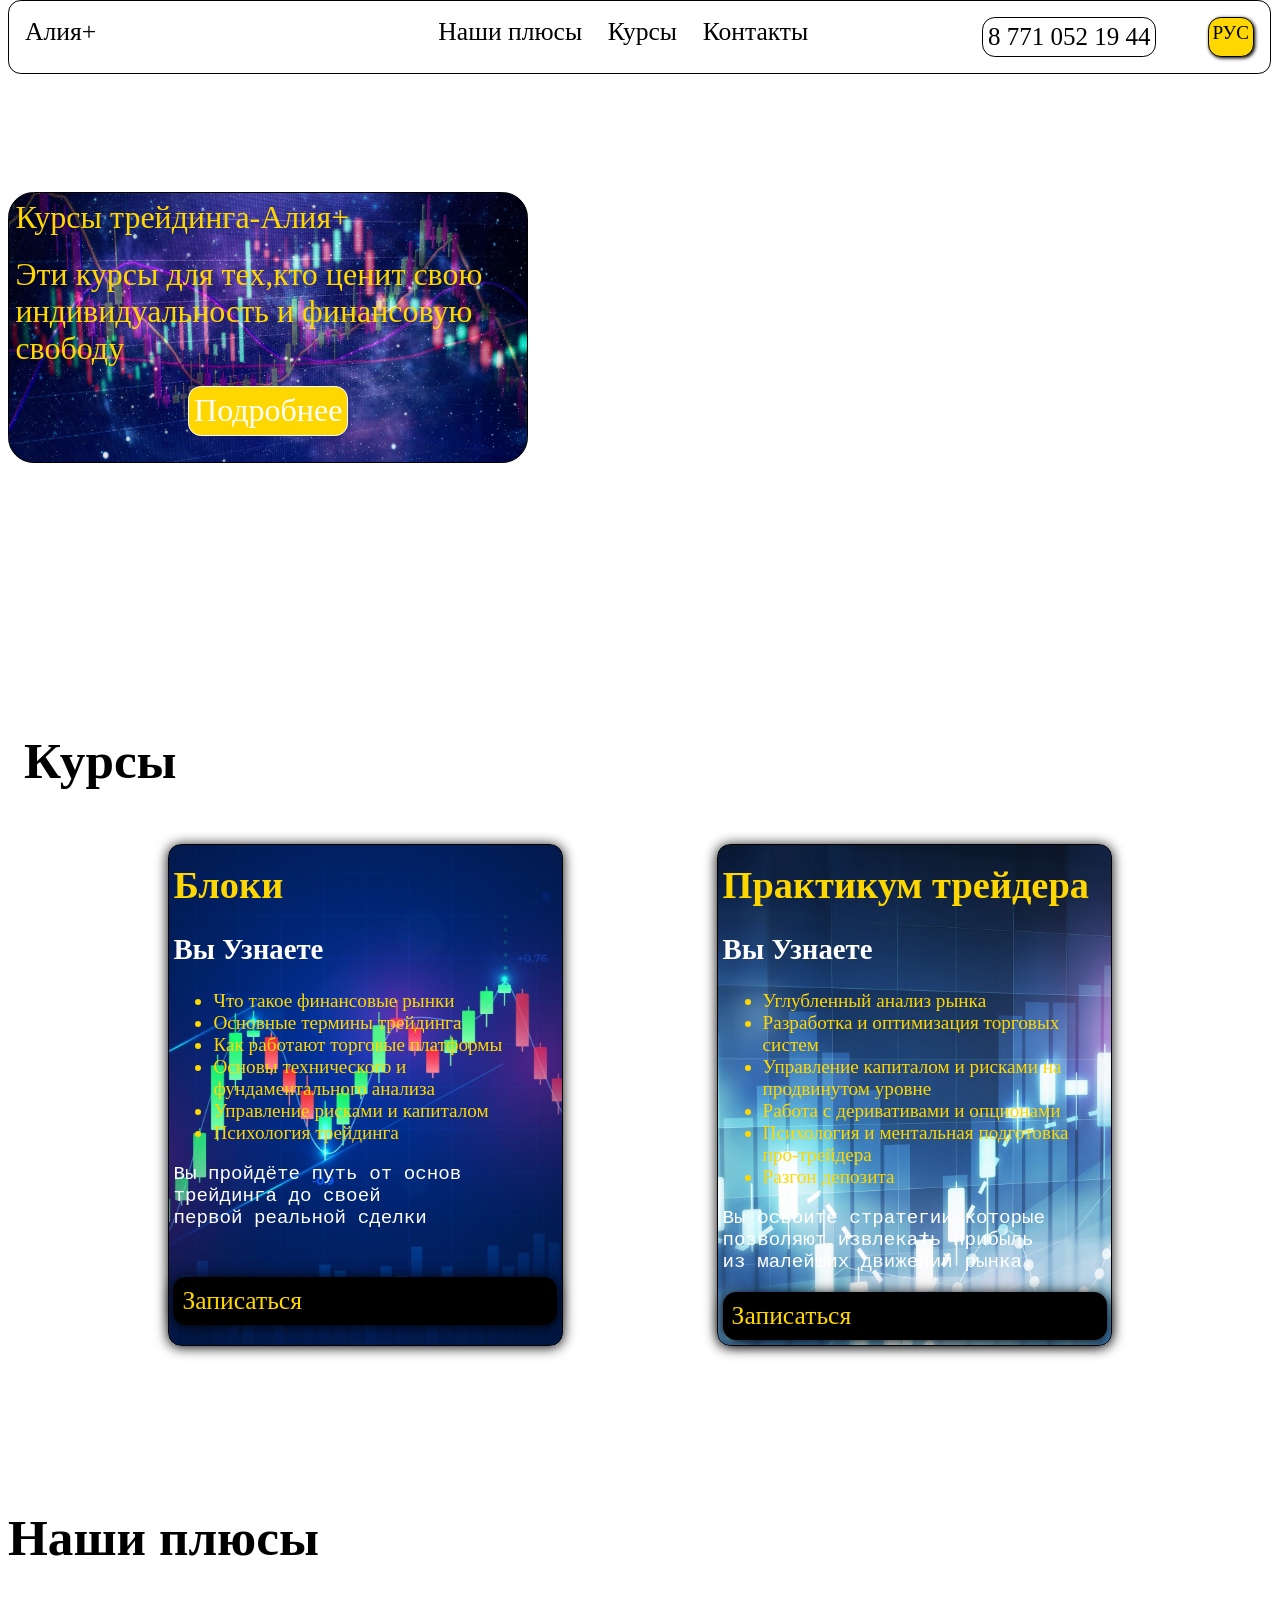
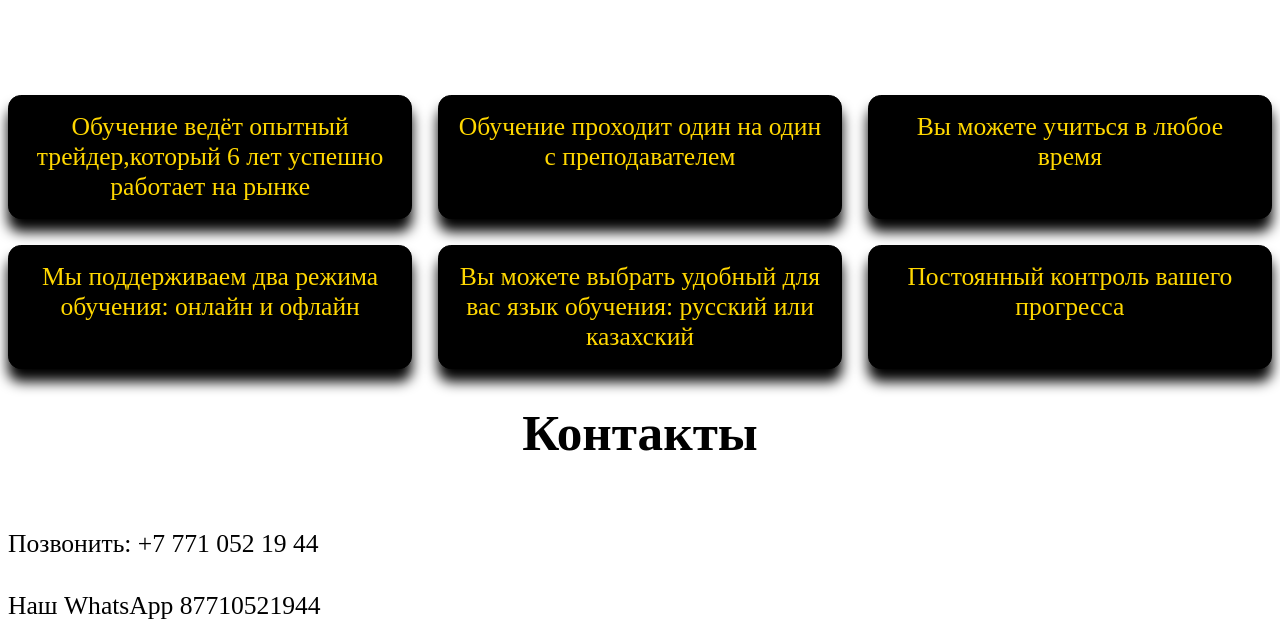
<file: index.html>
<!DOCTYPE html>
<html lang="ru">
<head>
  <meta charset="UTF-8">
  <meta name="viewport" content="width=device-width, initial-scale=1.0">

  <!-- 🔹 Заголовок страницы -->
  <title>Курсы трейдинга в Казахстане — Алия+ | Обучение трейдингу и инвестициям</title>

  <!-- 🔹 Описание сайта -->
  <meta name="description" content="Онлайн-курсы трейдинга от Алия+. Обучение трейдингу и инвестициям с нуля. Финансовая грамотность, инвестиции и трейдинг в Казахстане.">
  
  <!-- 🔹 Ключевые слова -->
  <meta name="keywords" content="курсы трейдинга, обучение трейдингу, трейдинг Казахстан, инвестиции, финансовая грамотность, Алия+, трейдинг онлайн, курсы трейдинга Казахстан">

  <!-- 🔹 Автор -->
  <meta name="author" content="Алия+">

  <!-- 🔹 Цвет вкладки браузера -->
  <meta name="theme-color" content="#ffffff">

  <!-- 🔹 Иконка сайта -->
  <link rel="icon" type="image/png" href="logo.png">
  <link rel="shortcut icon" type="image/png" href="logo.png">

  <!-- 🔹 Open Graph (для соцсетей) -->
  <meta property="og:title" content="Курсы трейдинга — Алия+">
  <meta property="og:description" content="Онлайн-обучение трейдингу и инвестициям в Казахстане. Стань уверенным трейдером с нуля вместе с Алия+.">
  <meta property="og:image" content="https://aliya-plus.kz/logo.png">
  <meta property="og:url" content="https://aliya-plus.kz">
  <meta property="og:type" content="website">
  <meta property="og:locale" content="ru_RU">
  <meta property="og:locale:alternate" content="kk_KZ">

  <!-- 🔹 Казахская версия -->
  <meta name="description" lang="kk" content="Aлия+ курстары — трейдингке, қаржыға және инвестицияға үйретеміз. Нөлден бастап сенімді трейдер болуға көмектесеміз.">
  <meta name="keywords" lang="kk" content="трейдинг курстары, трейдинг үйрену, қаржы, инвестиция, Алия+, трейдинг Қазақстан, онлайн курстар">
  <link rel="stylesheet" href="text.css">
</head>
<body  >
   
    <div id="sticky_part">
    <a  href="#border1" id="name_course">Алия+</a>
    <div id="center_sticky_part">
   <a href="#we123" id="we">Наши плюсы</a>
    <a href="#course222" id="course">Курсы</a>
    <a href="#contact12" id="contact" >Контакты </a>
    </div>
    <div id="right_stycky_part">
    <a href="https://wa.me/77710521944"id="phone_number"  >8 771 052 19 44</a>
    <a href="k.index.html" id="translate">РУС</a></div>
    </div>
    <div id="border1">
    <a id="text1">Курсы трейдинга-Алия+  </a>
 <a id="text_in_border">Эти курсы для тех,кто ценит свою индивидуальность и финансовую свободу</a>
<a href="#course222" id="text11">Подробнее</a>
</div>
<h1 id="course222">Курсы</h1>
<div id="position_course">
<div id="course1" >
<h1 id="name_course1">Блоки </h1>
<h2 id="name_course2">Вы Узнаете</h2>
<ul id="name_course3">
<li>Что такое финансовые рынки </li>
<li>Основные термины трейдинга </li>
<li>Как работают торговые платформы </li>
<li>Основы технического и фундаментального анализа</li>
<li>Управление рисками и капиталом</li>
<li>Психология трейдинга</li>
</ul>
<pre id="name_course4">Вы пройдёте путь от основ
трейдинга до своей
первой реальной сделки</pre>
<a href="https://wa.me/77710521944" id="to_enroll1">Записаться</a>
</div>

<div id="course2">
    <h1 id="name_course12">Практикум трейдера</h1>
    <h2 id="name_course13">Вы Узнаете</h2>
    <ul id="name_course14">
    <li>Углубленный анализ рынка </li>
    <li>Разработка и оптимизация торговых систем</li>
    <li>Управление капиталом и рисками на продвинутом уровне</li>
    <li>Работа с деривативами и опционами</li>
    <li>Психология и ментальная подготовка про-трейдера</li>
    <li>Разгон депозита</li>
</ul>
<pre id="name_course15">Вы освоите стратегии которые
позволяют извлекать прибыль
из малейших движений рынка. </pre>
<a href="https://wa.me/77710521944" id="to_enroll2">Записаться</a>
</div>
</div>
      <div>
<h1 id="we123">Наши плюсы</h1>
        <div class="our_plus1">
<div class="our_plus">Обучение ведёт опытный трейдер,который 6 лет успешно работает на рынке</div>
<div class="our_plus">Обучение проходит один на один с преподавателем </div>
<div class="our_plus">Вы можете учиться в любое время</div>
<div class="our_plus">Мы поддерживаем два режима обучения: онлайн и офлайн</div>
<div class="our_plus">Вы можете выбрать удобный для вас язык обучения: русский или казахский</div>
<div class="our_plus" >Постоянный контроль вашего прогресса</div>
</div></div>
<h1 id="contact12">Контакты</h1>
<div>
<a href="tel:+77710521944" class="phone">Позвонить: +7 771 052 19 44</a>
<a href="https://wa.me/77710521944" class="phone">Наш WhatsApp 87710521944</a>
</div>
</body>
</html>
</file>
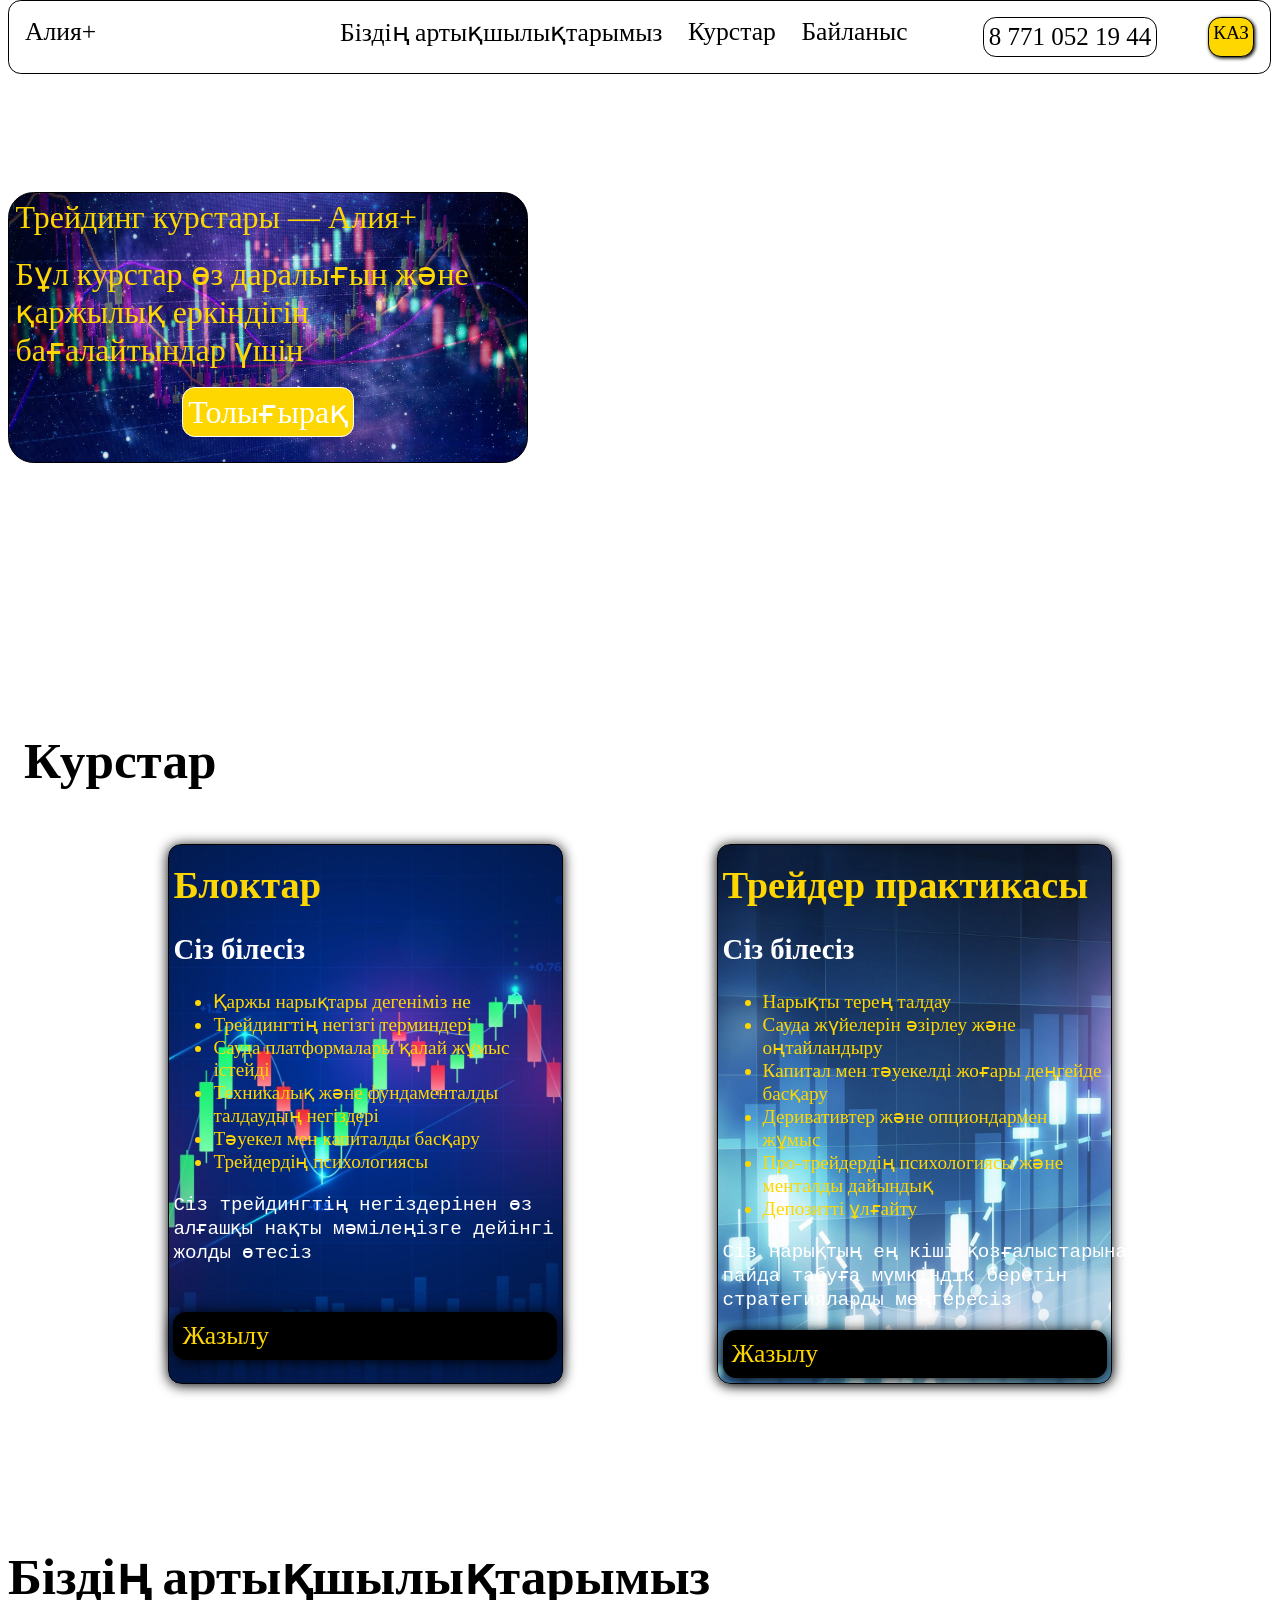
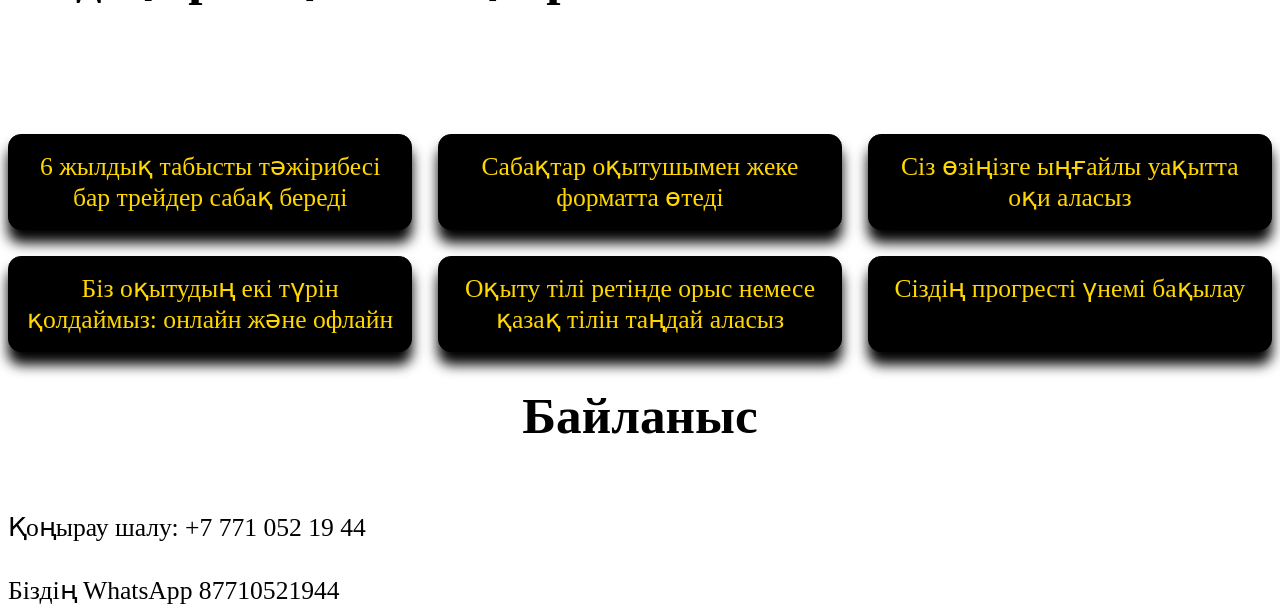
<file: k.index.html>
<!DOCTYPE html>
<html lang="ru">
<head>
  <meta charset="UTF-8">
  <meta name="viewport" content="width=device-width, initial-scale=1.0">

  <!-- 🔹 Заголовок страницы -->
  <title>Курсы трейдинга в Казахстане — Алия+ | Обучение трейдингу и инвестициям</title>

  <!-- 🔹 Описание сайта -->
  <meta name="description" content="Онлайн-курсы трейдинга от Алия+. Обучение трейдингу и инвестициям с нуля. Финансовая грамотность, инвестиции и трейдинг в Казахстане.">
  
  <!-- 🔹 Ключевые слова -->
  <meta name="keywords" content="курсы трейдинга, обучение трейдингу, трейдинг Казахстан, инвестиции, финансовая грамотность, Алия+, трейдинг онлайн, курсы трейдинга Казахстан">

  <!-- 🔹 Автор -->
  <meta name="author" content="Алия+">

  <!-- 🔹 Цвет вкладки браузера -->
  <meta name="theme-color" content="#ffffff">

  <!-- 🔹 Иконка сайта -->
  <link rel="icon" type="image/png" href="logo.png">
  <link rel="shortcut icon" type="image/png" href="logo.png">

  <!-- 🔹 Open Graph (для соцсетей) -->
  <meta property="og:title" content="Курсы трейдинга — Алия+">
  <meta property="og:description" content="Онлайн-обучение трейдингу и инвестициям в Казахстане. Стань уверенным трейдером с нуля вместе с Алия+.">
  <meta property="og:image" content="https://aliya-plus.kz/logo.png">
  <meta property="og:url" content="https://aliya-plus.kz">
  <meta property="og:type" content="website">
  <meta property="og:locale" content="ru_RU">
  <meta property="og:locale:alternate" content="kk_KZ">

  <!-- 🔹 Казахская версия -->
  <meta name="description" lang="kk" content="Aлия+ курстары — трейдингке, қаржыға және инвестицияға үйретеміз. Нөлден бастап сенімді трейдер болуға көмектесеміз.">
  <meta name="keywords" lang="kk" content="трейдинг курстары, трейдинг үйрену, қаржы, инвестиция, Алия+, трейдинг Қазақстан, онлайн курстар">
  <link rel="stylesheet" href="text.css">
</head>
<body  >
    <div id="sticky_part">
    <a  href="#border1" id="name_course">Алия+</a>
    <div id="center_sticky_part">
   <a href="#we123" id="we">Біздің артықшылықтарымыз</a>
    <a href="#course222" id="course">Курстар</a>
    <a href="#contact12" id="contact" >Байланыс </a>
    </div>
    <div id="right_stycky_part">
    <a href="https://wa.me/77710521944"id="phone_number"  >8 771 052 19 44</a>
    <a href="r.index.html" id="translate">КАЗ</a></div>
    </div>

    
    <div id="border1">
    <a id="text1">Трейдинг курстары — Алия+</a>
 <a id="text_in_border">Бұл курстар өз даралығын және қаржылық еркіндігін бағалайтындар үшін</a>
<a href="#course222" id="text11">Толығырақ</a>
</div>

<h1 id="course222">Курстар</h1>

<div id="position_course">
<div id="course1" >
<h1 id="name_course1">Блоктар </h1>
<h2 id="name_course2">Сіз білесіз</h2>
<ul id="name_course3">
<li>Қаржы нарықтары дегеніміз не </li>
<li>Трейдингтің негізгі терминдері </li>
<li>Сауда платформалары қалай жұмыс істейді </li>
<li>Техникалық және фундаменталды талдаудың негіздері</li>
<li>Тәуекел мен капиталды басқару</li>
<li>Трейдердің психологиясы</li>
</ul>
<pre id="name_course4">Сіз трейдингтің негіздерінен өз
алғашқы нақты мәмілеңізге дейінгі
жолды өтесіз</pre>
<a href="https://wa.me/77710521944" id="to_enroll1">Жазылу</a>
</div>

<div id="course2">
    <h1 id="name_course12">Трейдер практикасы</h1>
    <h2 id="name_course13">Сіз білесіз</h2>
    <ul id="name_course14">
    <li>Нарықты терең талдау</li>
    <li>Сауда жүйелерін әзірлеу және оңтайландыру</li>
    <li>Капитал мен тәуекелді жоғары деңгейде басқару</li>
    <li>Деривативтер және опциондармен жұмыс</li>
    <li>Про-трейдердің психологиясы және менталды дайындық</li>
    <li>Депозитті ұлғайту</li>
</ul>
<pre id="name_course15">Сіз нарықтың ең кіші қозғалыстарынан
пайда табуға мүмкіндік беретін
стратегияларды меңгересіз </pre>
<a href="https://wa.me/77710521944" id="to_enroll2">Жазылу</a>
    
</div>
</div>
  
      <div>
<h1 id="we123">Біздің артықшылықтарымыз</h1>
        <div class="our_plus1">
<div class="our_plus">6 жылдық табысты тәжірибесі бар трейдер сабақ береді</div>
<div class="our_plus">Сабақтар оқытушымен жеке форматта өтеді </div>
<div class="our_plus">Сіз өзіңізге ыңғайлы уақытта оқи аласыз</div>
<div class="our_plus">Біз оқытудың екі түрін қолдаймыз: онлайн және офлайн</div>
<div class="our_plus">Оқыту тілі ретінде орыс немесе қазақ тілін таңдай аласыз</div>
<div class="our_plus" >Сіздің прогресті үнемі бақылау</div>
</div></div>
<h1 id="contact12">Байланыс</h1>
<div>
<a href="tel:+77710521944" class="phone">Қоңырау шалу: +7 771 052 19 44</a>

<a href="https://wa.me/77710521944" class="phone">Біздің WhatsApp 87710521944</a>

</div>
</body>
</html>
</file>
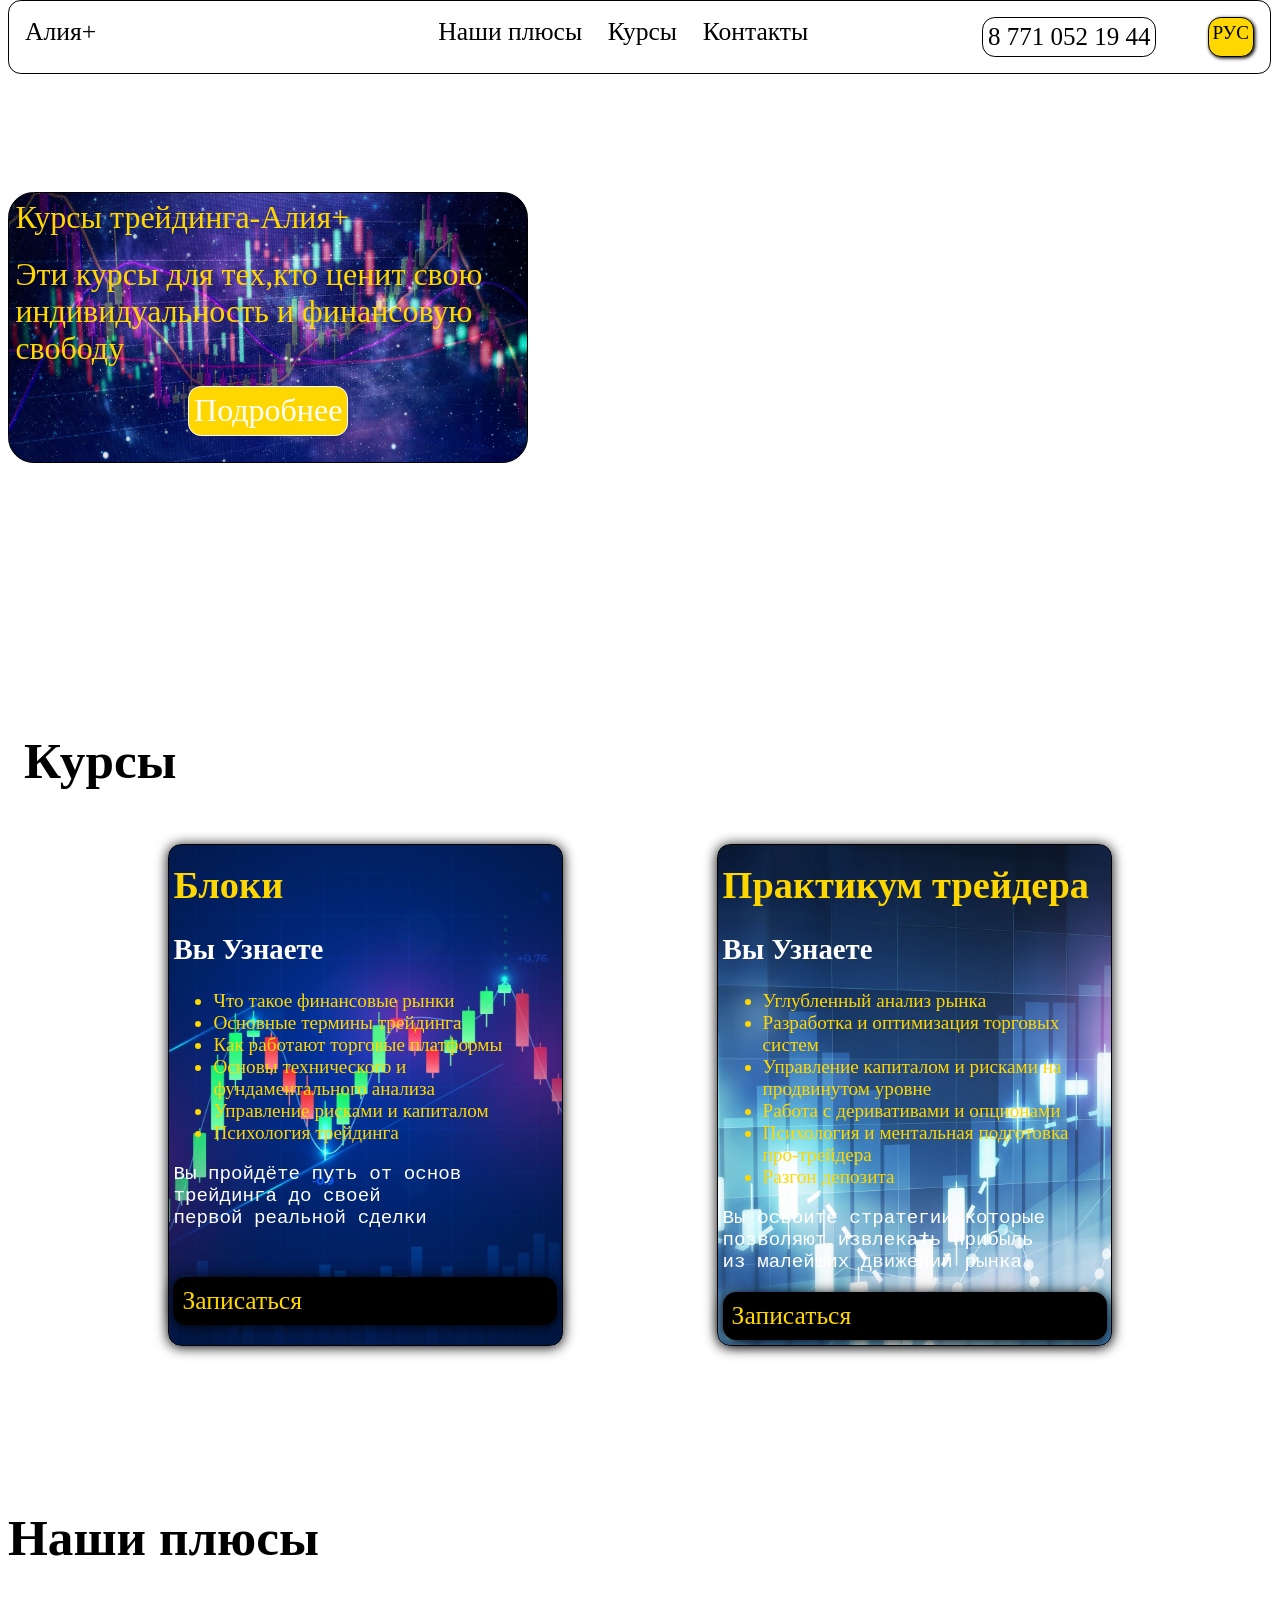
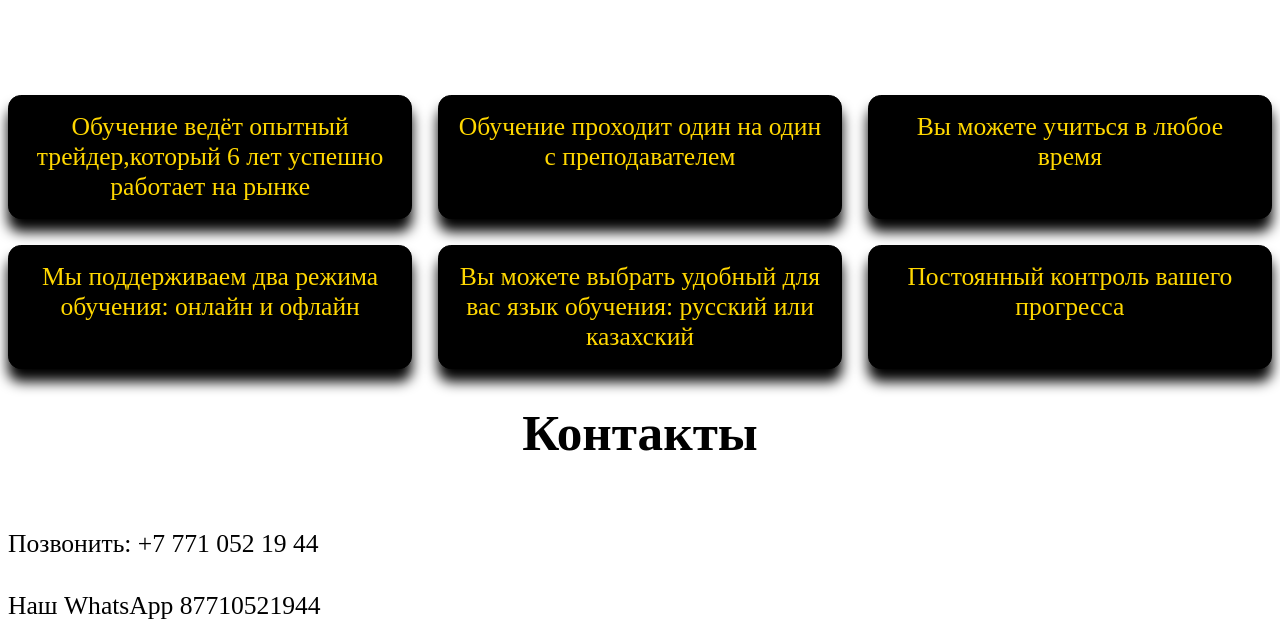
<file: r.index.html>
<!DOCTYPE html>
<html>
<head >
    <meta charset="UTF-8">
<meta name="viewport" content="width=device-width, initial-scale=1.0">

<!-- 🔹 Описание сайта -->
<meta name="description" content="Курсы Алия+ — обучение трейдингу, финансам и инвестициям. Помогаем стать уверенным трейдером с нуля.">
<meta name="keywords" content="курсы трейдинга, обучение трейдингу, финансы, инвестиции, Алия+, трейдинг Казахстан, курсы онлайн">

<!-- 🔹 Казахская версия описания -->
<meta name="description" lang="kk" content="Aлия+ курстары — трейдингке, қаржыға және инвестицияға үйретеміз. Нөлден бастап сенімді трейдер болуға көмектесеміз.">
<meta name="keywords" lang="kk" content="трейдинг курстары, трейдинг үйрену, қаржы, инвестиция, Алия+, трейдинг Қазақстан, онлайн курстар">

<!-- 🔹 Автор -->
<meta name="author" content="Алия+">

<!-- 🔹 Цвет вкладки браузера -->
<meta name="theme-color" content="#000000">

<!-- 🔹 Для соцсетей (чтобы красиво отображался превью) -->
<meta property="og:title" content="Курсы Алия+ — трейдинг и финансы">
<meta property="og:description" content="Онлайн-обучение трейдингу и инвестициям. Стань профессионалом с Алия+.">
<meta property="og:image" content="https://твой-домен.kz/logo.png">
<meta property="og:url" content="https://твой-домен.kz">
<meta property="og:type" content="website">
<meta property="og:locale" content="ru_RU">
<meta property="og:locale:alternate" content="kk_KZ">

<!-- 🔹 Иконка сайта -->
<link rel="icon" href="logo.png" type="image/png">

<title>Курсы Алия+ — трейдинг и инвестиции</title>

    <link rel="icon" type="image/png" href="/image/logo.png">

    <link rel="stylesheet" href="text.css">
    <title>Алия+</title>
</head>
<body  >
   
    <div id="sticky_part">
    <a  href="#border1" id="name_course">Алия+</a>
    <div id="center_sticky_part">
   <a href="#we123" id="we">Наши плюсы</a>
    <a href="#course222" id="course">Курсы</a>
    <a href="#contact12" id="contact" >Контакты </a>
    </div>
    <div id="right_stycky_part">
    <a href="https://wa.me/77710521944"id="phone_number"  >8 771 052 19 44</a>
    <a href="k.index.html" id="translate">РУС</a></div>
    </div>
    <div id="border1">
    <a id="text1">Курсы трейдинга-Алия+  </a>
 <a id="text_in_border">Эти курсы для тех,кто ценит свою индивидуальность и финансовую свободу</a>
<a href="#course222" id="text11">Подробнее</a>
</div>
<h1 id="course222">Курсы</h1>
<div id="position_course">
<div id="course1" >
<h1 id="name_course1">Блоки </h1>
<h2 id="name_course2">Вы Узнаете</h2>
<ul id="name_course3">
<li>Что такое финансовые рынки </li>
<li>Основные термины трейдинга </li>
<li>Как работают торговые платформы </li>
<li>Основы технического и фундаментального анализа</li>
<li>Управление рисками и капиталом</li>
<li>Психология трейдинга</li>
</ul>
<pre id="name_course4">Вы пройдёте путь от основ
трейдинга до своей
первой реальной сделки</pre>
<a href="https://wa.me/77710521944" id="to_enroll1">Записаться</a>
</div>

<div id="course2">
    <h1 id="name_course12">Практикум трейдера</h1>
    <h2 id="name_course13">Вы Узнаете</h2>
    <ul id="name_course14">
    <li>Углубленный анализ рынка </li>
    <li>Разработка и оптимизация торговых систем</li>
    <li>Управление капиталом и рисками на продвинутом уровне</li>
    <li>Работа с деривативами и опционами</li>
    <li>Психология и ментальная подготовка про-трейдера</li>
    <li>Разгон депозита</li>
</ul>
<pre id="name_course15">Вы освоите стратегии которые
позволяют извлекать прибыль
из малейших движений рынка. </pre>
<a href="https://wa.me/77710521944" id="to_enroll2">Записаться</a>
</div>
</div>
      <div>
<h1 id="we123">Наши плюсы</h1>
        <div class="our_plus1">
<div class="our_plus">Обучение ведёт опытный трейдер,который 6 лет успешно работает на рынке</div>
<div class="our_plus">Обучение проходит один на один с преподавателем </div>
<div class="our_plus">Вы можете учиться в любое время</div>
<div class="our_plus">Мы поддерживаем два режима обучения: онлайн и офлайн</div>
<div class="our_plus">Вы можете выбрать удобный для вас язык обучения: русский или казахский</div>
<div class="our_plus" >Постоянный контроль вашего прогресса</div>
</div></div>
<h1 id="contact12">Контакты</h1>
<div>
<a href="tel:+77710521944" class="phone">Позвонить: +7 771 052 19 44</a>
<a href="https://wa.me/77710521944" class="phone">Наш WhatsApp 87710521944</a>
</div>
</body>
</html>
</file>
<file: text.css>
html {
  scroll-behavior: smooth;
}
#sticky_part{
  position: fixed;
  
  border:solid 0.1vw black;
  z-index: 10;
  top:0px;
  width: 96vw;
  display: grid;
  grid-template-columns: 1fr 3fr 1fr;
  padding: 1rem;
  font-size: 2vw;
  border-radius: 1vw;
  background-color: white;
}

#name_course{
  justify-self: left;
  color: inherit;       
  text-decoration: none;
  
}
#center_sticky_part{
  display: grid;
  justify-content: center;
  justify-self: stretch;
 grid-auto-columns: max-content;
 grid-auto-flow: column;
 gap: 2vw;
 
 
}
#right_stycky_part{
  display: grid;
  justify-self: stretch;
  grid-auto-flow: column;
  grid-auto-columns: max-content;
  gap: 4vw;
}
#phone_number{
 display: inline-block;
  font-size: clamp(16px, 2vw, 25px);
  border-radius: 1vw;
  padding: 0.3rem;
  border: solid 1px black;
  color: inherit;       
  text-decoration: none;
  
}
#translate{
  border: solid 1px black;
  padding: 0.3vw;
  font-size: 1.5vw;
  border-radius: 1vw;
 background-color: gold;
 box-shadow: 0.1vw 0.1vw 0.3vw;
 color: inherit;       
  text-decoration: none;
}
#we{
  color: inherit;       
  text-decoration: none;
}
#contact{
  color: inherit;       
  text-decoration: none;
}
#course{
  color: inherit;       
  text-decoration: none;
}
#translate:hover{
  background-color: black;
  color: gold;
}
#border1{
  position: relative;
  border: solid 1px  black;
  border-radius:2vw;
  display: grid;
  justify-self: center;
  width: 40%;
  height: 20vw;
  margin-top: 15vw;
  font-size: 2.5vw;
  padding: 0.5vw;
  background-image: url(background.jpg);
  background-size: cover;
  background-position: center;
  background-repeat: no-repeat  ;
  color: gold;
  scroll-margin-top: 28vh;
}
#text11{
  justify-self: center;
  padding: 0.3rem;
  border:solid 1px white;
  border-radius: 1vw;
  color: white;
  background-color: gold;
  place-items: center;
  height: 3vw ;
       
  text-decoration: none;
} 
#text11:hover {
  background: white;
  color: gold;
  border: solid 1px gold;
  
}
#position_course{
 margin-top: 20vw;
  display: grid;
  grid-auto-flow: column;
  grid-template-columns: max-content;
  justify-content: center;
 
  
  gap: 12vw ;
  font-size:clamp(16px,1.5vw,25px) ;
}
#course1{
  border: solid 1px black;
  border-radius: 1vw;
  box-shadow: 0vw 0.1vw 1vw;
  padding: 0.3rem;
  background-image: url(12.jpg);
  background-repeat: no-repeat;
  background-position: center;
  background-size: cover;
  width: 30vw;
  
}
#name_course1{
  justify-self: center;
  margin-top: 1.5vh;
  color: gold;
}
#name_course2{
  color: white;
  justify-self: center;
}
#name_course3{
  color:gold;
}
#name_course4{
  color:white;

}
#to_enroll1{
  color: gold;
  justify-self: center;
  border:solid 1px black;
  padding: 0.5rem;
  border-radius: 1vw;
  box-shadow: 0vw 0.1vw 1vw black;
  background-color: black;
  margin-top: 3rem;
  font-size: 2vw;
  display: grid;
 justify-self: center;
 text-decoration: none;
 
}
#to_enroll1:hover{
  color: black;
  background-color: gold;
  
  box-shadow: 0vw 0.1vw 1vw gold;
}

#course2{
  border: solid 1px black;
  border-radius: 1vw;
  box-shadow: 0vw 0.1vw 1vw ;
  width: 30vw;
  padding: 0.3rem;
  background-image: url(13.jpg);
  background-repeat: no-repeat;
  background-position: center;
  background-size: cover;
}
#name_course12{
  justify-self: center;
  margin-top: 1.5vh;
  color: gold;
}
#name_course13{
  color: white;
  justify-self: center;
}

#name_course14{
  color:gold;
}
#name_course15{
  color:white;

}
#to_enroll2{
  color: gold;
  display: grid;
 justify-self: center;
 border:solid 1px black;
  padding: 0.5rem;
  border-radius: 1vw;
  font-size: 2vw;
  box-shadow: 0vw 0.1vw 1vw black;
  background-color: black;
  text-decoration: none;
}
#to_enroll2:hover{
  color: black;
  background-color: gold;
  
  box-shadow: 0vw 0.1vw 1vw gold;
}
#course222{
  display: grid;
   scroll-margin-top: 80px;
   
  padding: 1rem;
  font-size: 4vw;
  justify-self: center;
  position: relative;
  top: 17vw;
  }

#we123{
  justify-self: center;
  font-size: 4vw ;
  position: relative;
  top: 10vw;
  scroll-margin-top: 80px;
}
.our_plus1 {
  display: grid;
  grid-template-columns: repeat(3, 1fr); /* три равные колонки */
  grid-template-rows: repeat(2, 1fr);    /* две строки одинаковой высоты */
  gap: 2vw;
  margin-top: 20vw;
  align-items: stretch; 
}

.our_plus {
  border: 1px solid black;
  padding: 1rem;
  color: gold;
  text-align: center;
  font-size: 2vw;
  word-wrap: break-word;
  overflow-wrap: break-word;
  white-space: normal;
 background-color: black;
border-radius: 1vw;
box-shadow: 0vw 1vw 1vw rgb(0, 0, 0);
  width: 100%; /* ширина равна ячейке */
  height: 100%; /* высота равна ячейке */
  box-sizing: border-box;
  
}

#reviews{
  position: relative;
  left: 50vw;
  top: 30vw;
}
#contact12{
  position: relative;
  display: grid;
  justify-content: center;
  font-size: 4vw;
  scroll-margin-top: 80px;
 
}

.phone{
  font-size: 2vw;
  display: grid;
  grid-template-columns: 1fr;
  padding-top: 2rem;
   color: inherit;       
  text-decoration: none;
}

@media (min-width: 360px) and (max-width: 450px){
 #sticky_part{
  align-items: center;
  padding: 0.5rem;
  font-size: 3vw;
  width: 75%;
 }
#phone_number{
  align-items: center;
  border-radius: 10vw;
  font-size: 2.5vw;

}
#translate{
  font-size: 2.5vw;
 align-self: center;
}
#border1{
  width: 50vw;
  height: 25vw;
}
#position_course{ 
  margin-right: ;
  gap: 2vw;
}
#course1{
  
  width: 40vw;
}
#course2{
 width: 40vw;
}
.our_plus{
  font-size: 2.5vw;
 width: 95%;
}
.phone{
  font-size: 5vw;
}
}
@media (min-width: 451px) and (max-width: 760px){
#sticky_part{
  align-items: center;
  padding: 0.5rem;
  font-size: 2.5vw;
  width: 86%;

 }
#phone_number{
  align-items: center;
  border-radius: 5vw;
  font-size: 3vw;
}
#name_course12{
  
   text-align: center;
}
#translate{
  font-size: 2.5vw;
 align-self: center;
}
#border1{
  width: 50vw;
  height: 25vw;
}
#position_course{ 
  position: relative;
  justify-content: left;
  left: 5%;
  gap: 2vw;
}
#course1{
  width: 39vw;
}
#course2{
 width: 39vw;
}


.our_plus1{
  margin-left: 5%;
  display: grid;
  grid-template-columns: repeat(2, 1fr); /* 2 колонки */
  grid-template-rows: repeat(3, 1fr);    /* 3 строки */
  gap: 2vw;
  margin-top: 20vw;
  width: 85%;
  height: 15vw;
}

.phone{
  position: relative;
  top: 30vw;
  font-size: 5vw;
}
#contact12{
  position: relative;
  top: 30vw;
}
}
@media (min-width: 761px) and (max-width: 1024px){
  #sticky_part{
  align-items: center;
  padding: 0.5rem;
  font-size: 2.5vw;
  width: 85vw;

 }
#phone_number{
  align-items: center;
  border-radius: 5vw;
  font-size: 3vw;
}
#name_course12{
  
   text-align: center;
}
#translate{
  font-size: 2.5vw;
 align-self: center;
}
#border1{
  width: 50vw;
  height: 25vw;
}
#position_course{ 
  position: relative;
  justify-content: left;
  left: 5%;
  gap: 2vw;
}
#course1{
  width: 39vw;
}
#course2{
 width: 39vw;
}

.our_plus1{
  margin-left: 5%;
  display: grid;
  grid-template-columns: repeat(2, 1fr); /* 2 колонки */
  grid-template-rows: repeat(3, 1fr);    /* 3 строки */
  gap: 2vw;
  margin-top: 20vw;
  width: 85%;
  height: 15vw;
}

.phone{
  position: relative;
  top: 30vw;
  font-size: 5vw;
}
#contact12{
  position: relative;
  top: 30vw;}
}
</file>
